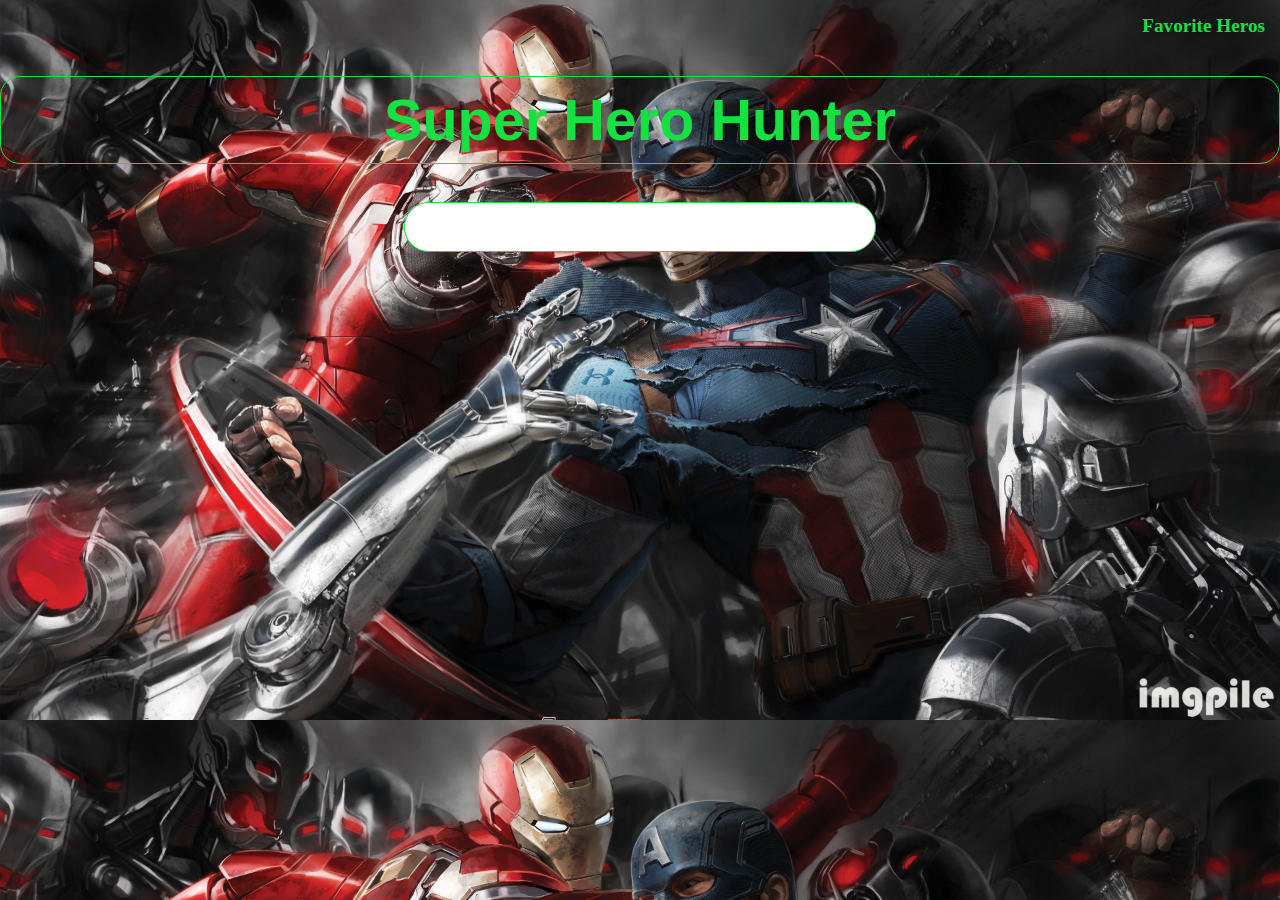
<file: index.html>
<!DOCTYPE html>
<html lang="en">
<head>
    
    <title>SuperHero Hunting App</title>
    <link rel="stylesheet" href="./style.css">

</head>
<body id="first">
    <div class="nav">
        <a href="./favHeros.html">Favorite Heros</a>
    </div>
    <header>
        <h1 id="title">Super Hero Hunter</h1>
    </header>
    <main>
        <div id="search-container">
            <input type="text" id="search" name="search">
            <div id="search-results-container">

            </div>
        </div>
    </main>    
</body>
<script type="text/javascript" src="./index.js"></script>
</html>
</file>
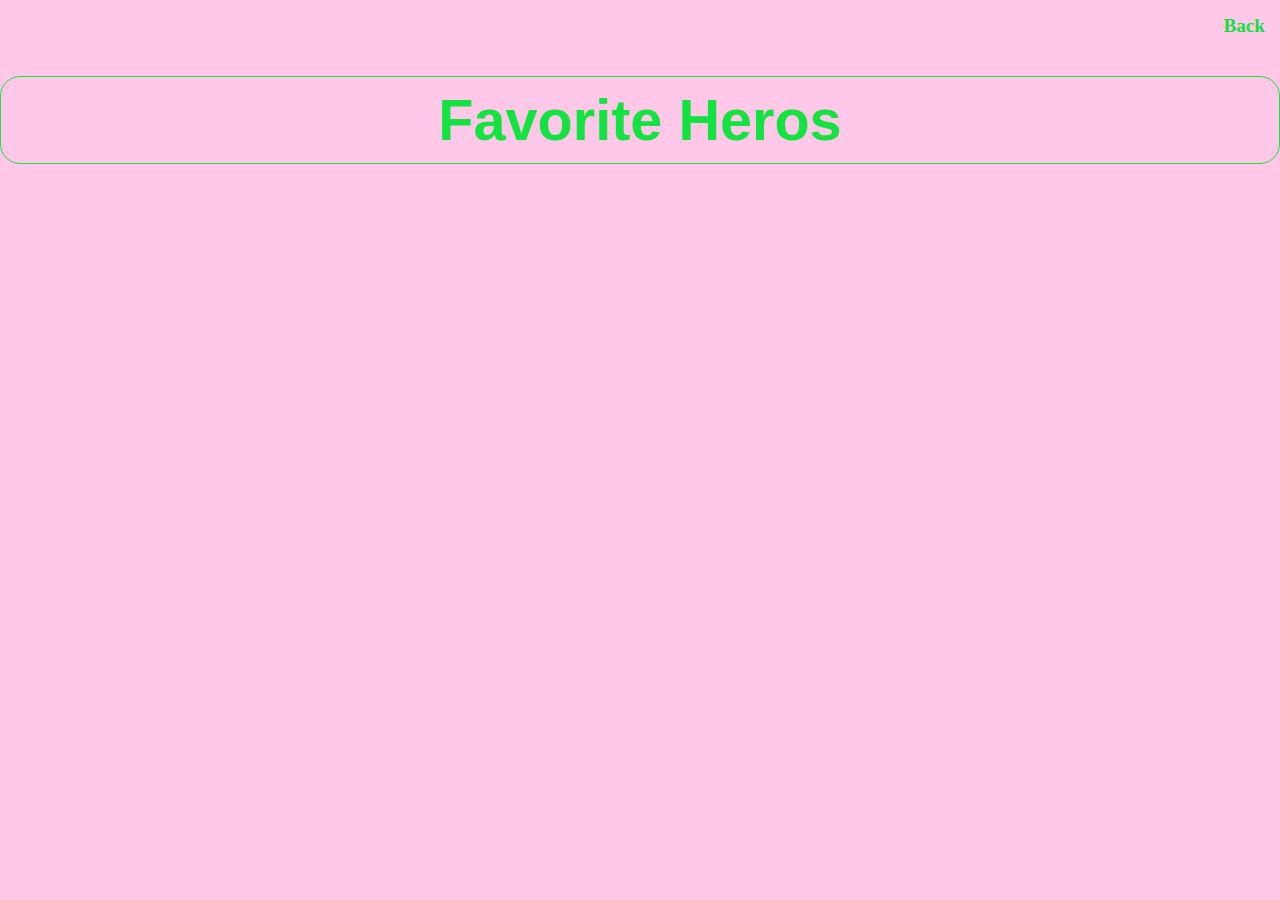
<file: favHeros.html>
<!DOCTYPE html>
<html lang="en">
<head>
    <title>Favorite Heros</title>
    <link rel="stylesheet" href="./style.css">
</head>
<body id="second">
    <div class="nav">
        <a href="./index.html">Back</a>
    </div>
    <header>
        <h1 id="title">Favorite Heros</h1>
    </header>
    <div id="favourite-heros">

    </div>
</body>
<script src="./favHeros.js"></script>
</html>
</file>
<file: style.css>
body {
  background-color: #b5aacf;
  margin:auto;
  text-align: center;
}

#first {
    background-color: #FFFFFF;
    background-image: url("./background.jpg");
    background-size: cover;
    margin:auto;
    text-align: center;
}
#second {
    background-color: #ffc7e8;
    margin:auto;
    text-align: center;
}

#title{
    color:rgb(19, 226, 64);
    font-family: Arial, Helvetica, sans-serif;
    font-size: 3.6rem;
    border: 1px solid;
    border-radius: 20px;
    padding: 10px;
}

#search-container{
    position: relative;
    display: inline-block;
}

#search {
    width: 420px;
    padding: 15px 25px;
    /* border-radius: 25px; */
    border: 1px solid rgb(19, 226, 64);
    border-radius: 25px;
    font-size: 1rem;
    letter-spacing: 0.05rem;
}

#search:focus{
    outline: none;
  }
  
#search-results-container {
    position: absolute;
    border: 1px solid #d4d4d4;
    border-bottom: none;
    border-top: none;
    z-index: 99;
    top: 100%;
    left: 0;
    right: 0;
    max-height: 400px;
    overflow-y: scroll;
}

#search-results-container div {
    padding: 10px;
    cursor: pointer;
    background-color: #fff; 
    border-bottom: 1px solid #d4d4d4; 
  }
  
  .search-item{
    display: flex;
    flex-direction: row;
    justify-content: space-between;
  }
  
  
  #super-hero-container{
    display: flex;
    justify-content: space-evenly;
    width: 75%;
    margin: auto;
    padding-top: 50px;
  }


  #image{
    width: 350px;
    height: 250px;
  }
  
  #img{
    width: 100%;
    height: auto;
    object-fit: cover;
  }
  
  #left{
    display: flex;
    flex-direction: column;
    justify-content: flex-start;
    align-items: center;
    text-align: left;
    width: 30%;
  }
  
  #main{
    display: flex;
    flex-direction: column;
    text-align: center;
    padding-top: 25px;
    width: 70%;
  }
  
  #hero-name{
    font-size: 2.5rem;
    color: rgb(37, 6, 54);
    font-weight: bold;
    padding: 10px 0;
  }
  
  #right{
    display: flex;
    text-align: left;
    justify-content: space-evenly;
  }
  
  #right div{
    padding-top: 15px;
  }

  .heading{
    font-size: 1.5rem;
    font-weight: bold;
    color: rgb(15, 4, 26);
    padding: 10px 0;
  }
  
  #aliases{
    max-width: 250px;
    max-height: 100px;
    overflow: auto;
  }
  
  #favourite-heros{
    display: flex;
    width: 85%;
    margin: auto;
    min-width: 480px;
    align-items: center;
    justify-content: center;
    flex-direction: column;
  }
  
  .hero-details{
    display: flex;
    align-items: center;
    justify-content: center;
    width: 100%;
    padding: 10px;
  }
  
  .hero-img-container{
    height: 270px;
    width: 210px;
    
  }
  
  .hero-img-container img{
    width: 100%;
    height: 100%;
    object-fit: fill;
  }
  
  .info{
    display: flex;
    flex-direction: column;
    justify-content: flex-start;
    align-items: center;
    padding: 35px;
    margin-top: -35px;
  }
  
  .hero-name{
    font-size: 1.5rem;
    font-family: 'Courier New', Courier, monospace;
    font-weight: bold;
    padding: 10px;
  }
  
  .remove-fav{
    font-size: 1rem;
    font-family: sans-serif;
    background-color: #f064dd;
    padding: 15px;
    color: #FFFFFF;
    border-radius: 15px;
  }
  
  .remove-fav:hover{
    background-color: #c35cc7;
    cursor: pointer;
  }

.nav{
    display: flex;
    justify-content: end;
    align-items: center;
    padding: 15px 15px 0 0;
}

.nav a{
    text-decoration: none;
    color: rgb(19, 226, 64);
    font-weight: bold;
    font-size: 1.2rem;
}
</file>
